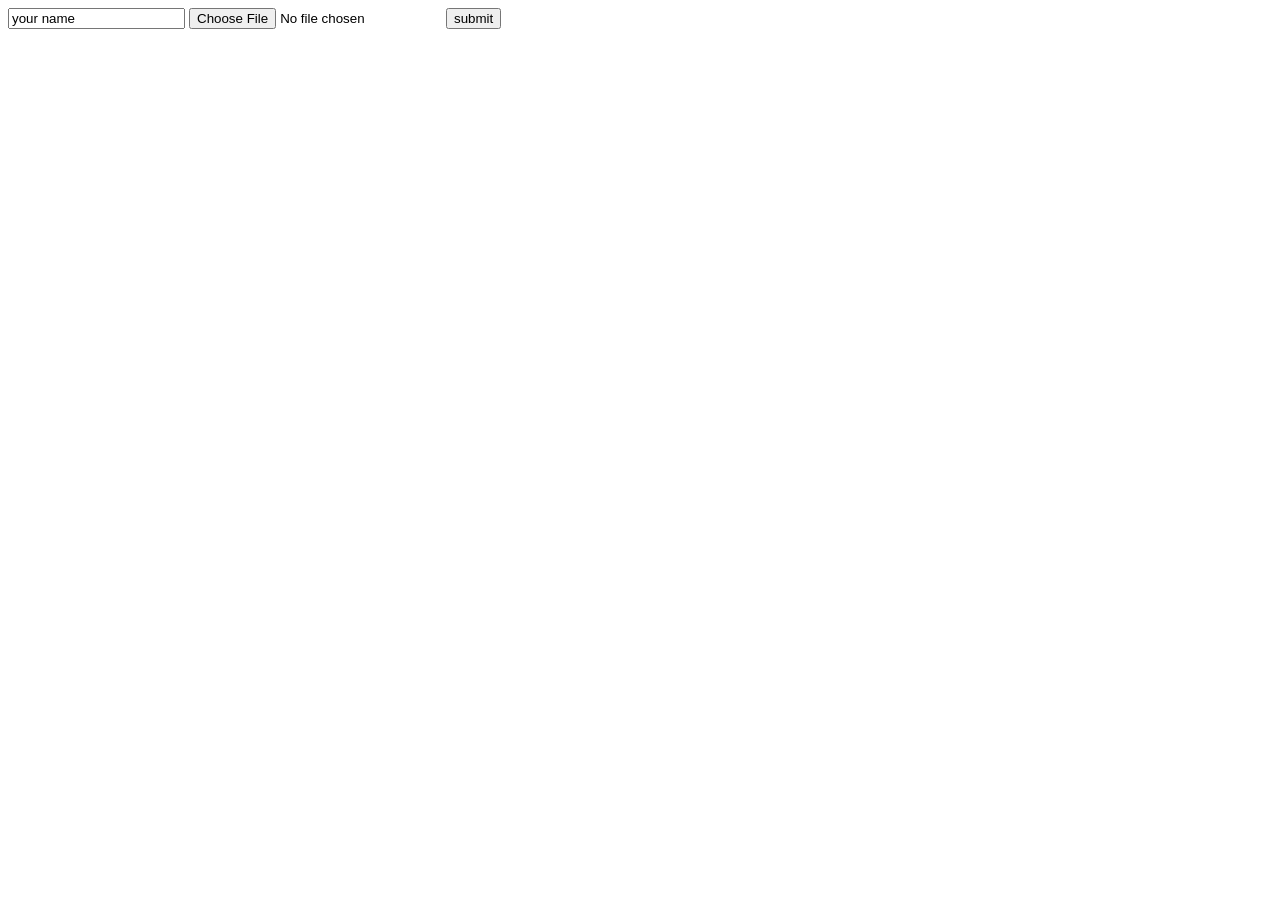
<file: examples/ch01/upload.html>
<html>
  <head></head>
  <body>
	<form name="formname" method="post" 
		  enctype="multipart/form-data"
		  action="http://localhost:9000/info.cgi">
	  <input type="text" name="name" value="your name" />
	  <input type="file" name="filename" value="" />
	  <input type="submit" name="submit" value="submit" />
	</form>
  </body>
</html>
</file>
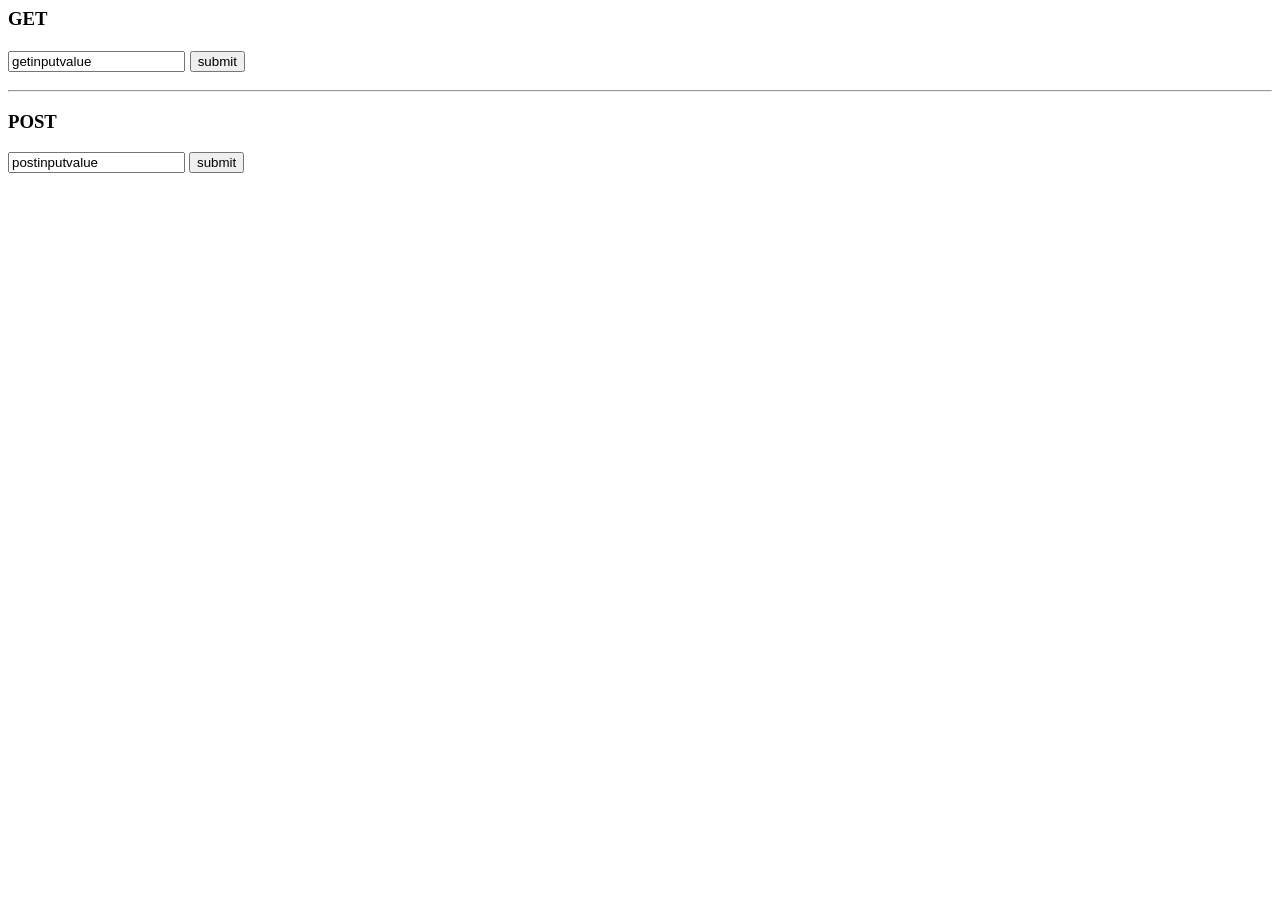
<file: examples/ch03/param.html>
<html><head></head><body>
<h3>GET<h3>
<form name="formname" method="get" action="http://localhost:8000">
<input type="text" name="getinputname" value="getinputvalue" />
<input type="submit" name="submit" value="submit" />
</form>
<hr />
<h3>POST</h3>
<form name="formname" method="post" action="http://localhost:8000">
<input type="text" name="postinputname" value="postinputvalue" />
<input type="submit" name="submit" value="submit" />
</form>
</body></html>
</file>
